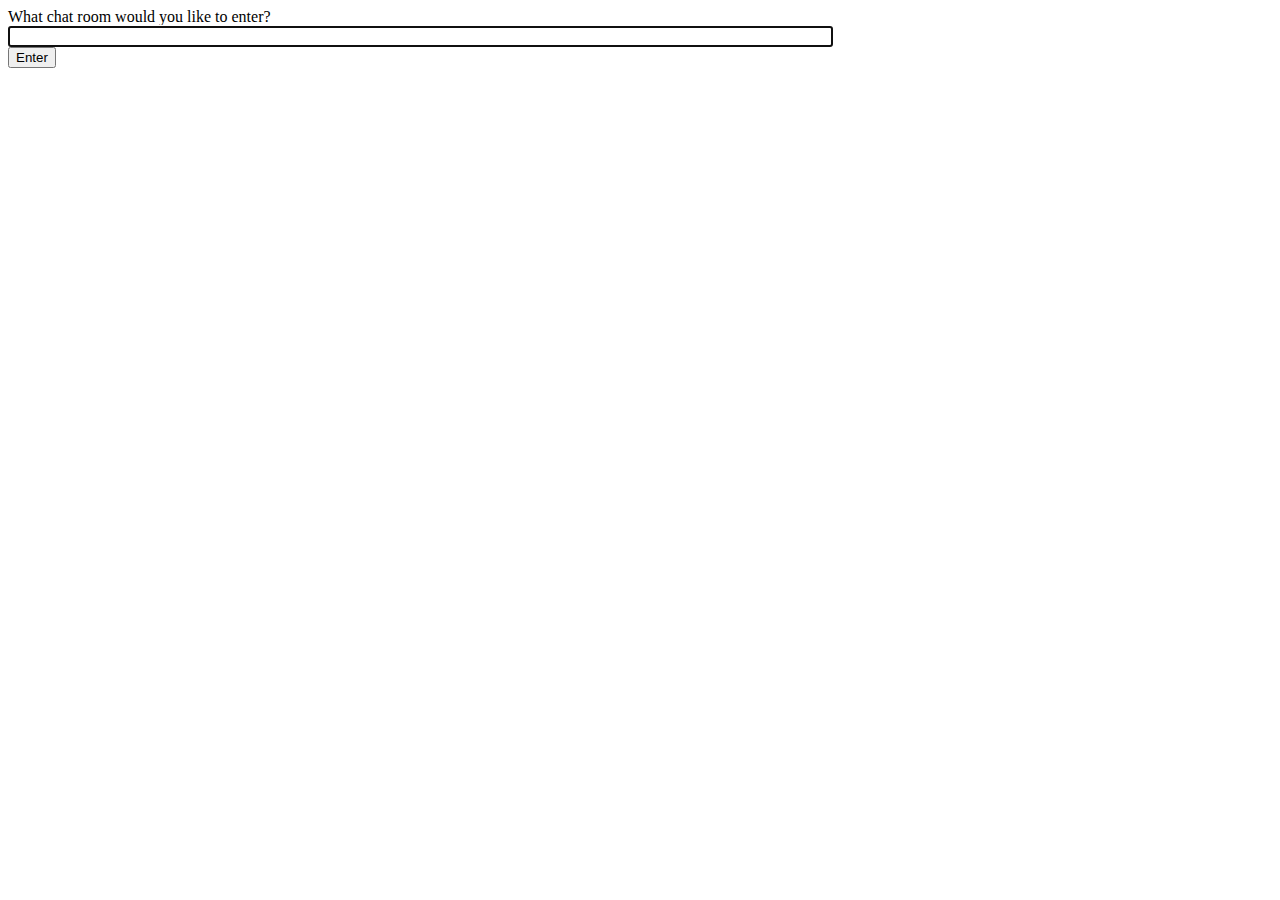
<file: Cart/templates/Cart/index.html>
<!-- chat/templates/chat/index.html -->
<!DOCTYPE html>
<html>
<head>
    <meta charset="utf-8"/>
    <title>Chat Rooms</title>
</head>
<body>
    What chat room would you like to enter?<br/>
    <input id="room-name-input" type="text" size="100"/><br/>
    <input id="room-name-submit" type="button" value="Enter"/>

    <script>
        document.querySelector('#room-name-input').focus();
        document.querySelector('#room-name-input').onkeyup = function(e) {
            if (e.keyCode === 13) {  // enter, return
                document.querySelector('#room-name-submit').click();
            }
        };

        document.querySelector('#room-name-submit').onclick = function(e) {
            var roomName = document.querySelector('#room-name-input').value;
            window.location.pathname = '/Cart/' + roomName + '/';
        };
    </script>
</body>
</html>
</file>
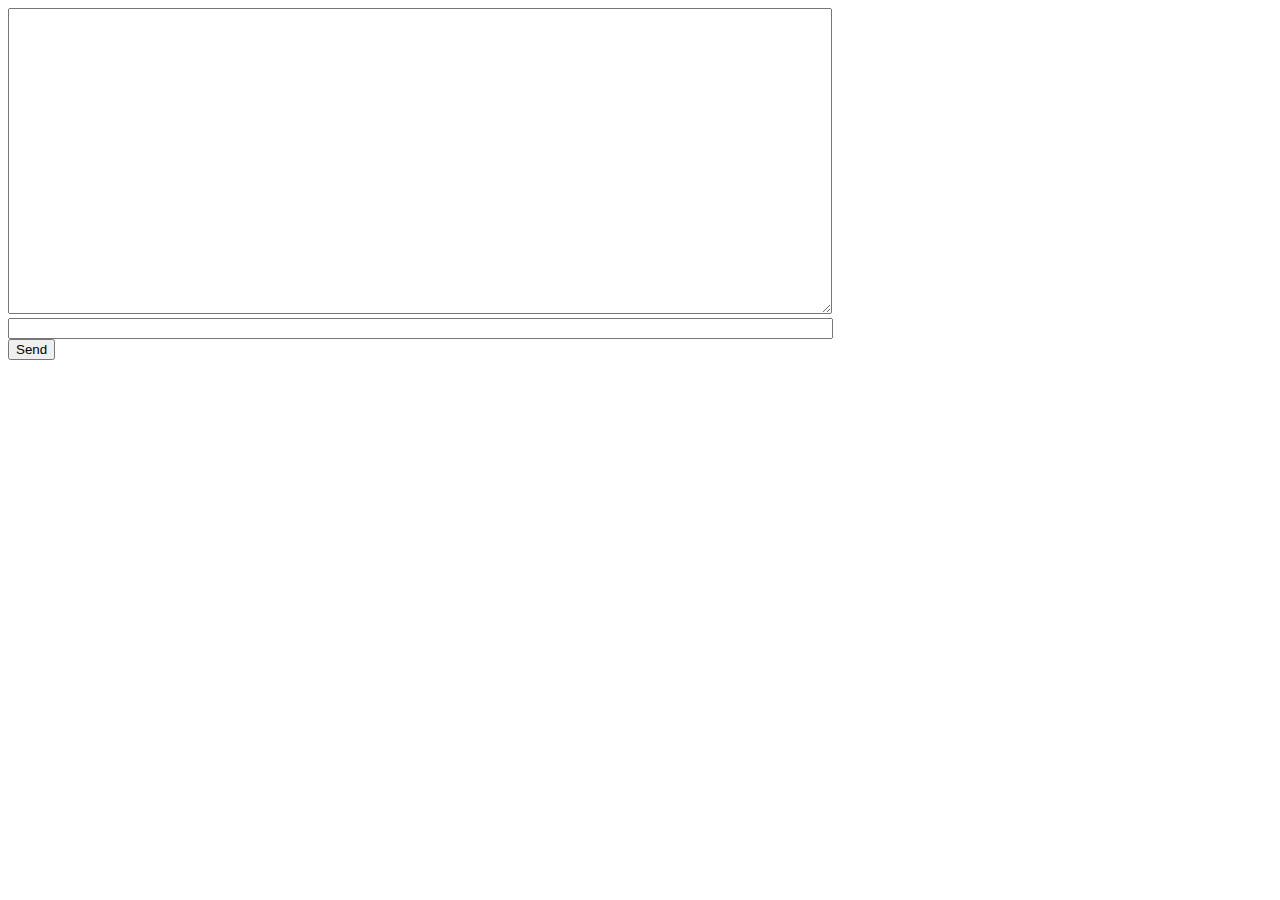
<file: Cart/templates/Cart/room.html>
<!-- chat/templates/chat/room.html -->
<!DOCTYPE html>
<html>
<head>
    <meta charset="utf-8"/>
    <title>Chat Room</title>
</head>
<body>
    <textarea id="chat-log" cols="100" rows="20"></textarea><br/>
    <input id="chat-message-input" type="text" size="100"/><br/>
    <input id="chat-message-submit" type="button" value="Send"/>
</body>
<script>
    var roomName = {{ room_name_json }};

    var chatSocket = new WebSocket(
        'ws://' + window.location.host +
        '/ws/Cart/' + roomName + '/');

    chatSocket.onmessage = function(e) {
        var data = JSON.parse(e.data);
        var message = data['message'];
        document.querySelector('#chat-log').value += (message + '\n');
    };

    chatSocket.onclose = function(e) {
        console.error('Chat socket closed unexpectedly');
    };

    document.querySelector('#chat-message-input').focus();
    document.querySelector('#chat-message-input').onkeyup = function(e) {
        if (e.keyCode === 13) {  // enter, return
            document.querySelector('#chat-message-submit').click();
        }
    };

    document.querySelector('#chat-message-submit').onclick = function(e) {
        var messageInputDom = document.querySelector('#chat-message-input');
        var message = messageInputDom.value;
        chatSocket.send(JSON.stringify({
            'message': message
        }));

        messageInputDom.value = '';
    };
</script>
</html>
</file>
